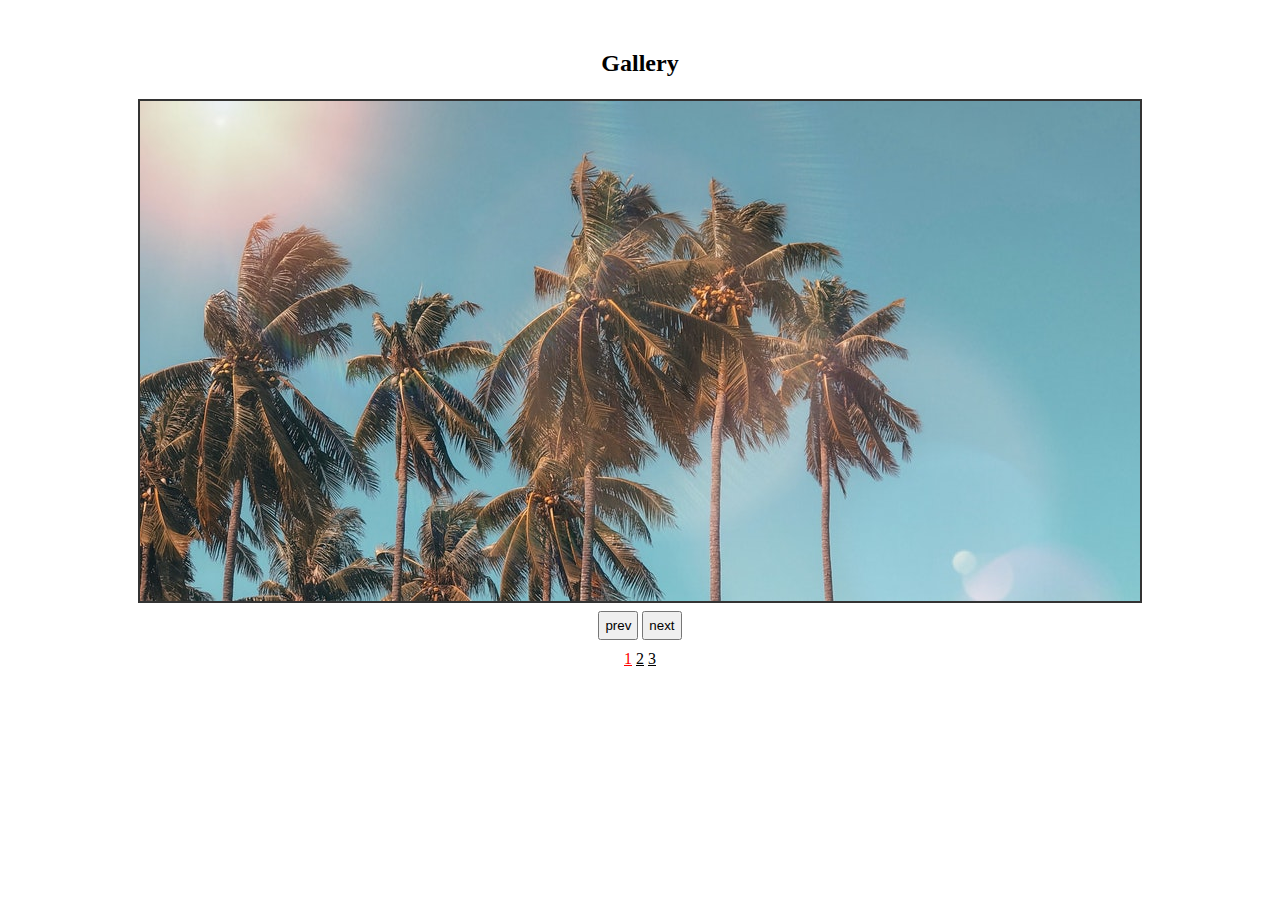
<file: index.html>
<!DOCTYPE html>
<html lang="en">
<head>
  <meta charset="UTF-8">
  <meta http-equiv="X-UA-Compatible" content="IE=edge">
  <meta name="viewport" content="width=device-width, initial-scale=1.0">
  <title>fade-gallery</title>
  <link rel="stylesheet" href="style.css">
  <script src="https://ajax.googleapis.com/ajax/libs/jquery/3.6.0/jquery.min.js"></script>
  <script src="app.js"></script>
</head>
<body>
  <section id="gallery">
    <h2>Gallery</h2>
    <div class="slider">
      <img src="images/img01.jpg" alt="0">
      <img src="images/img02.jpg" alt="1">
      <img src="images/img03.jpg" alt="2">
    </div>
    <div class="arrow-ui">
      <button class="prevBtn">prev</button>
      <button class="nextBtn">next</button>
    </div>
    <div class="indicator">
      <a href="#" onclick="changeSlider(0)">1</a>
      <a href="#" onclick="changeSlider(1)">2</a>
      <a href="#" onclick="changeSlider(2)">3</a>
    </div>
  </section>
</body>
</html>
</file>
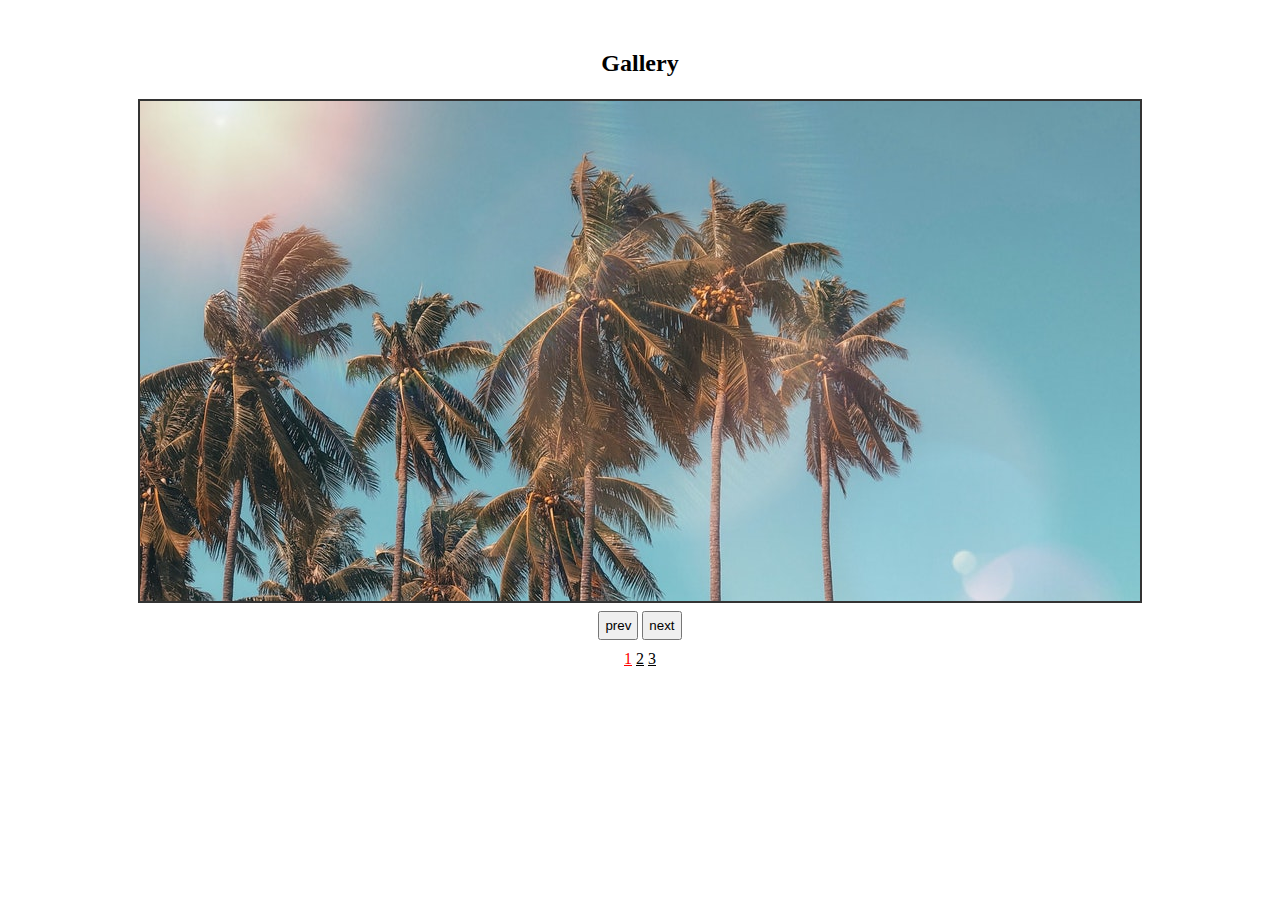
<file: fade-gallery.html>
<!DOCTYPE html>
<html lang="en">
<head>
  <meta charset="UTF-8">
  <meta http-equiv="X-UA-Compatible" content="IE=edge">
  <meta name="viewport" content="width=device-width, initial-scale=1.0">
  <title>fade-gallery</title>
  <link rel="stylesheet" href="style.css">
  <script src="https://ajax.googleapis.com/ajax/libs/jquery/3.6.0/jquery.min.js"></script>
  <script src="app.js"></script>
</head>
<body>
  <section id="gallery">
    <h2>Gallery</h2>
    <div class="slider">
      <img src="images/img01.jpg" alt="0">
      <img src="images/img02.jpg" alt="1">
      <img src="images/img03.jpg" alt="2">
    </div>
    <div class="arrow-ui">
      <button class="prevBtn">prev</button>
      <button class="nextBtn">next</button>
    </div>
    <div class="indicator">
      <a href="#" onclick="changeSlider(0)">1</a>
      <a href="#" onclick="changeSlider(1)">2</a>
      <a href="#" onclick="changeSlider(2)">3</a>
    </div>
  </section>
</body>
</html>
</file>
<file: style.css>
* {
  margin: 0;
  padding: 0;
  box-sizing: border-box;
}

#gallery {
  text-align: center;  
  margin-top: 50px;
}

#gallery h2 {
  margin-bottom: 1em;
}

.slider {
  width: 1000px;
  height: 500px;
  outline: 2px solid #333;
  position: relative;
  margin: 0 auto;
}

.slider > img {
  position: absolute;
  left: 0;
  top: 0;
}

/* 
  현재 이미지 fadeIn 
  나머지 이미지 fadeOut
*/

.prevBtn, .nextBtn {
  padding: 5px;
  margin: 10px 0;
}
</file>
